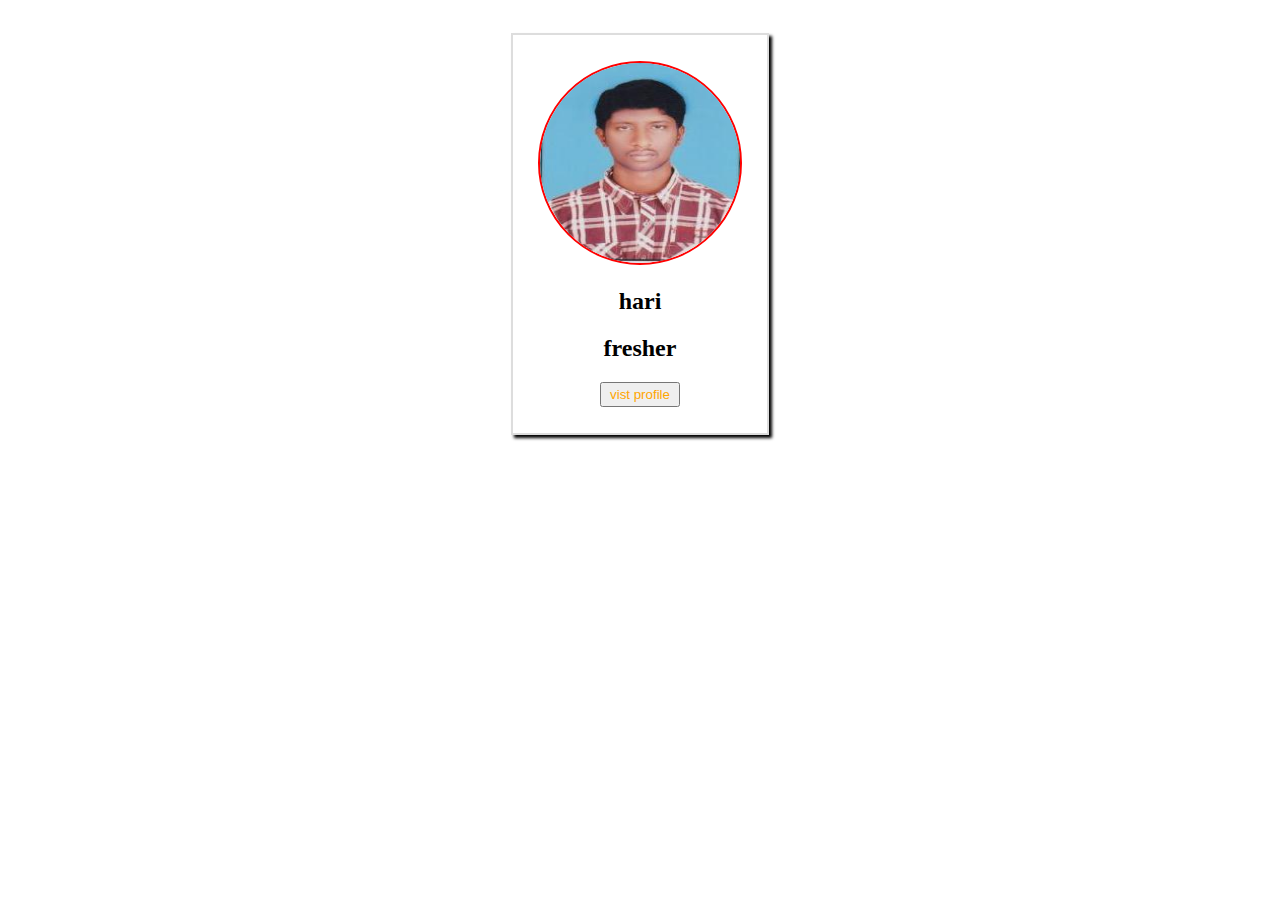
<file: index.html>
<!DOCTYPE html>
<html lang="en" dir="ltr">
  <head>
    <meta charset="utf-8">
    <title></title>
    <link rel="stylesheet" href="style.css">
  </head>
  <body>
    <!--parent-->
    <div class="parent">
      <!--child  -->
      <div class="child">
          <img src="images\2.jpg" alt="pic">
<h2>hari</h2>
<h2>fresher</h2>
<center>
<button><a href="resume.html">vist profile</a></button>
</center>
</div>
  </body>
</html>
</file>
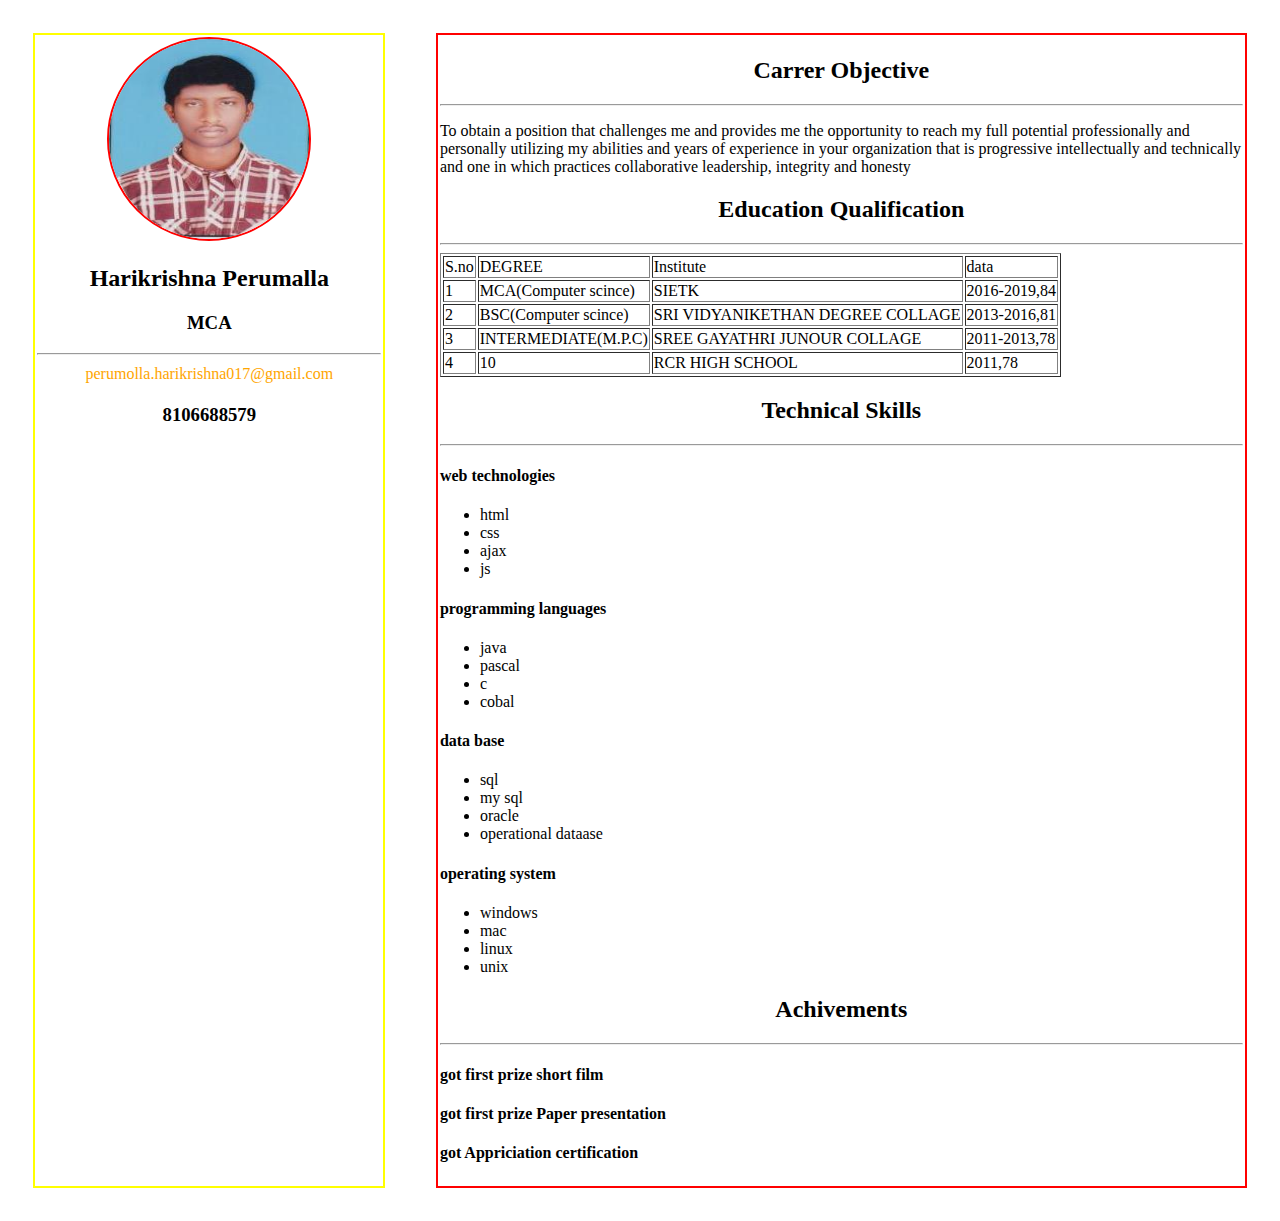
<file: resume.html>
<!DOCTYPE html>
<html lang="en" dir="ltr">
  <head>
    <meta charset="utf-8">
    <title></title>
    <meta name="viewport" content="width=device-width,initial-scale=1.0">
    <link rel="stylesheet" href="style.css">
  </head>
  <body>
    <!--parent  -->
    <div class="parent">
      <!--child  -->
      <div class="leftchild" id="child1">
	<img src="images\2.jpg" alt="pic">
<h2>Harikrishna Perumalla</h2>
<h3>MCA</h3>
<hr>
<a href="mailto:perumolla.harikrishna017@gmail.com">perumolla.harikrishna017@gmail.com</a>
<h3>8106688579</h3>
	</div>
        <div class="rightchild" id="child2">
        </div>
      </div>
    <script type="text/javascript" src="main.js">
    </script>
  </body>
</html>
</file>
<file: style.css>
.parent{
  display: flex;
  flex-direction: row;
  justify-content:center;
}
.child{
  border: 2px solid #ddd;
  padding:2%;
  margin:2%;
  box-shadow:3px 3px 3px #000;
}
img{
  width:200px;
  height:200px;
  border-radius:50%;
  border:2px solid red;
}

h2{
  text-align: center;
}
h3{
  text-align: center;
}

a{
  display: block;
  text-align: center;
  text-decoration: none;
  color: orange;
  padding:2px;
}
.leftchild{
  width: 30%;
  border: 2px solid yellow;
  padding:2px;
  margin: 2%;
  text-align: center;
}
.rightchild{
  width: 70%;
  border: 2px solid red;
  padding:2px;
  margin: 2%;
}
@media only screen and (min-width:320px) and (max-width:480px)
{
  .parent{
    display: flex;
    flex-direction:column;
    justify-content:center;
  }
  .leftchild{
    width: 92%;
    border: 2px solid yellow;
    padding:2px;
    margin: 2%;
    text-align: center;
  }
  .rightchild{
    width: 92%;
    border: 2px solid red;
    padding:2px;
    margin: 2%;
  }
}
@media only screen and (min-width:481px) and (max-width:764px)
{
  .parent{
    display: flex;
    flex-direction:row;
    justify-content:center;
  }
  .leftchild{
    width: 50%;
    border: 2px solid yellow;
    padding:2px;
    margin: 2%;
    text-align: center;
  }
  .rightchild{
    width: 50%;
    border: 2px solid red;
    padding:2px;
    margin: 2%;
  }
}
@media only screen and (min-width:765px) and (max-width:1024px)
{
  .parent{
    display: flex;
    flex-direction:row;
    justify-content:center;
  }
  .leftchild{
    width: 40%;
    border: 2px solid red;
    padding:2px;
    margin: 2%;
    text-align: center;
  }
  .rightchild{
    width: 60%;
    border: 2px solid yellow;
    padding:2px;
    margin: 2%;
  }
}
</file>
